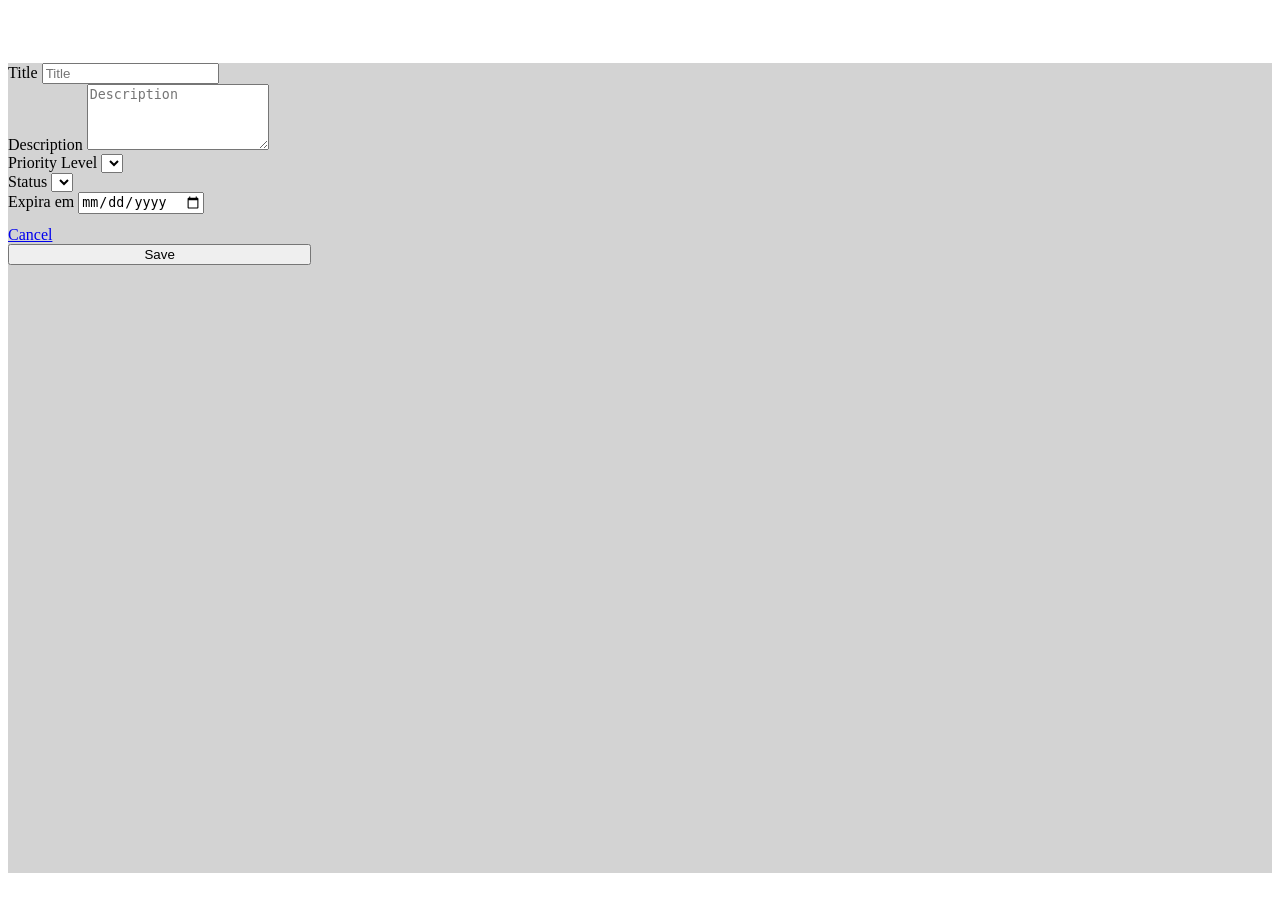
<file: src/main/resources/templates/new-task.html>
<!DOCTYPE html>
<html lang="en"
      xmlns="http://www.w3.org/1999/xhtml"
      xmlns:layout="http://www.ultraq.net.nz/thymeleaf/layout"
      layout:decorate="~{layout}" xmlns:th="http://www.w3.org/1999/xhtml">
<head>
    <title>My To do List</title>
</head>
<section layout:fragment="content" style="min-height: 90vh; background-color: lightgray; margin-top:5%">
    <div th:if="${alertMessage != null and alertMessage != ''}" class="panel-heading" th:replace="~{components/alert.html}"></div>
    <div id="taskGet-container" class="card container"
         style="margin-top:1%; margin-bottom:1%; width: 50%; height:60%; border: none; padding-bottom:2%">
        <form action="#" th:action="@{/add-or-update-task}" method="post" th:object="${tarefaDto}">
            <div class="container">
                <div class="row">
                    <div class="col-md-26 mt-5">
                        <div class="card">
                            <article class="card-body">
                                <div class="form-group">
                                    <div class="row">

                                        <div class="col-md-12 mt-2">
                                            <label>Title</label>
                                            <input type="text" class="form-control" name="title" placeholder="Title"
                                                   th:field="*{title}"
                                                   th:classappend="${#fields.hasErrors('title')} ? 'is-invalid' : ''">
                                            <input type="hidden" name="id" th:value="${id}" th:field="*{id}"/>
                                            <div th:if="${#fields.hasErrors('title')}" th:errors="*{title}"
                                                 class="invalid-feedback"></div>
                                        </div>

                                        <div class="col-md-12 mt-2">
                                            <label>Description</label>
                                            <textarea class="form-control" rows="4" name="description"
                                                      placeholder="Description" th:field="*{description}"
                                                      th:classappend="${#fields.hasErrors('description')} ? 'is-invalid' : ''"></textarea>
                                            <div th:if="${#fields.hasErrors('description')}" th:errors="*{description}"
                                                 class="invalid-feedback"></div>
                                        </div>


                                        <div class="col-md-4 mb-3 mt-2">
                                            <label>Priority Level</label>
                                            <select class="form-control" name="priority" th:field="*{priority}">
                                                <option th:each="priority : ${priorities}"
                                                        th:value="${priority}"
                                                        th:text="${priority}"></option>
                                            </select>
                                        </div>

                                        <div class="col-md-4 mb-3 mt-2">
                                            <label>Status</label>
                                            <select class="form-control" name="status" th:field="*{status}">
                                                <option th:each="status : ${statusList}"
                                                        th:value="${status}"
                                                        th:text="${status}"></option>
                                            </select>
                                        </div>

                                        <div class="col-md-4 mb-3 mt-2">
                                            <label>Expira em</label>
                                            <input type="date" class="form-control" name="expireOn"
                                                   th:field="*{expireOn}" placeholder="Data de Conclusão"
                                                   id="expireDatePicker"
                                                   th:classappend="${#fields.hasErrors('expireOn')} ? 'is-invalid' : ''">
                                            <script>
                                                var today = new Date().toISOString().split('T')[0];
                                                document.getElementById('expireDatePicker').min = today;

                                            </script>
                                            <div th:if="${#fields.hasErrors('expireOn')}" th:errors="*{expireOn}"
                                                 class="invalid-feedback"></div>
                                        </div>
                                    </div>
                                </div>
                            </article>
                        </div>
                    </div>

                    <div class="row mt-3" style="padding-top: 2%">
                        <div class="col mt-3">
                            <a class="btn btn-primary" href="/" style="width: 48%;">Cancel</a>
                        </div>
                        <div class="col mt-3 d-flex justify-content-end">
                            <button type="submit" class="btn btn-primary" style="width: 48%;">Save</button>
                        </div>
                    </div>

                </div>
            </div>
        </form>
    </div>
</section>
</html>
</file>
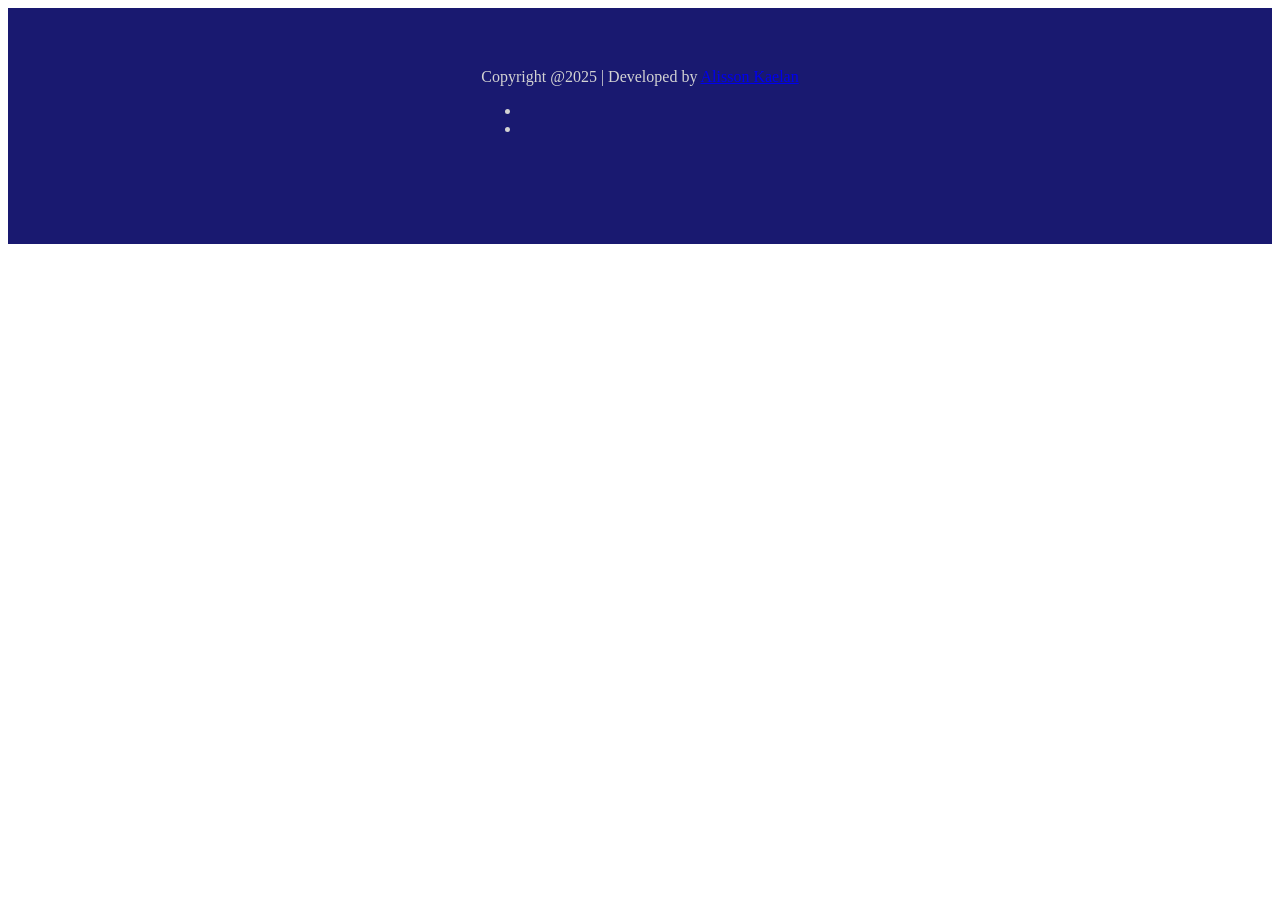
<file: src/main/resources/templates/components/footer.html>
<!DOCTYPE html>
<html xmlns="http://www.w3.org/1999/xhtml">
<footer style="background-color: #191970; color: lightgray; padding-top: 40px; padding-bottom: 80px; text-align: center; bottom: 0; width: 100%; display: flex; flex-wrap: wrap; justify-content: center;">
    <div style="display: flex; flex-direction: column; align-items: center;">
        <div style="display: flex; flex-direction: column; align-items: center;">
            <div style="display: inline-block; margin-bottom: 10px; margin-top: 20px;">
                <div class="container">
                    <span class="text-center">Copyright @2025 | Developed by <a
                            href="https://www.linkedin.com/in/alisson-kaelan-65a924309/" target="_blank">Alisson Kaelan</a></span>
                    <ul class="social_footer_ul">
                        <li><a href="https://github.com/AlissonKaelan" target="_blank"><i class="fab fa-github"></i></a></li>
                        <li><a href="https://www.linkedin.com/in/alisson-kaelan-65a924309/" target="_blank"><i class="fab fa-linkedin"></i></a></li>
                    </ul>
                </div>
            </div>
        </div>
    </div>
</footer>
</html>
</file>
